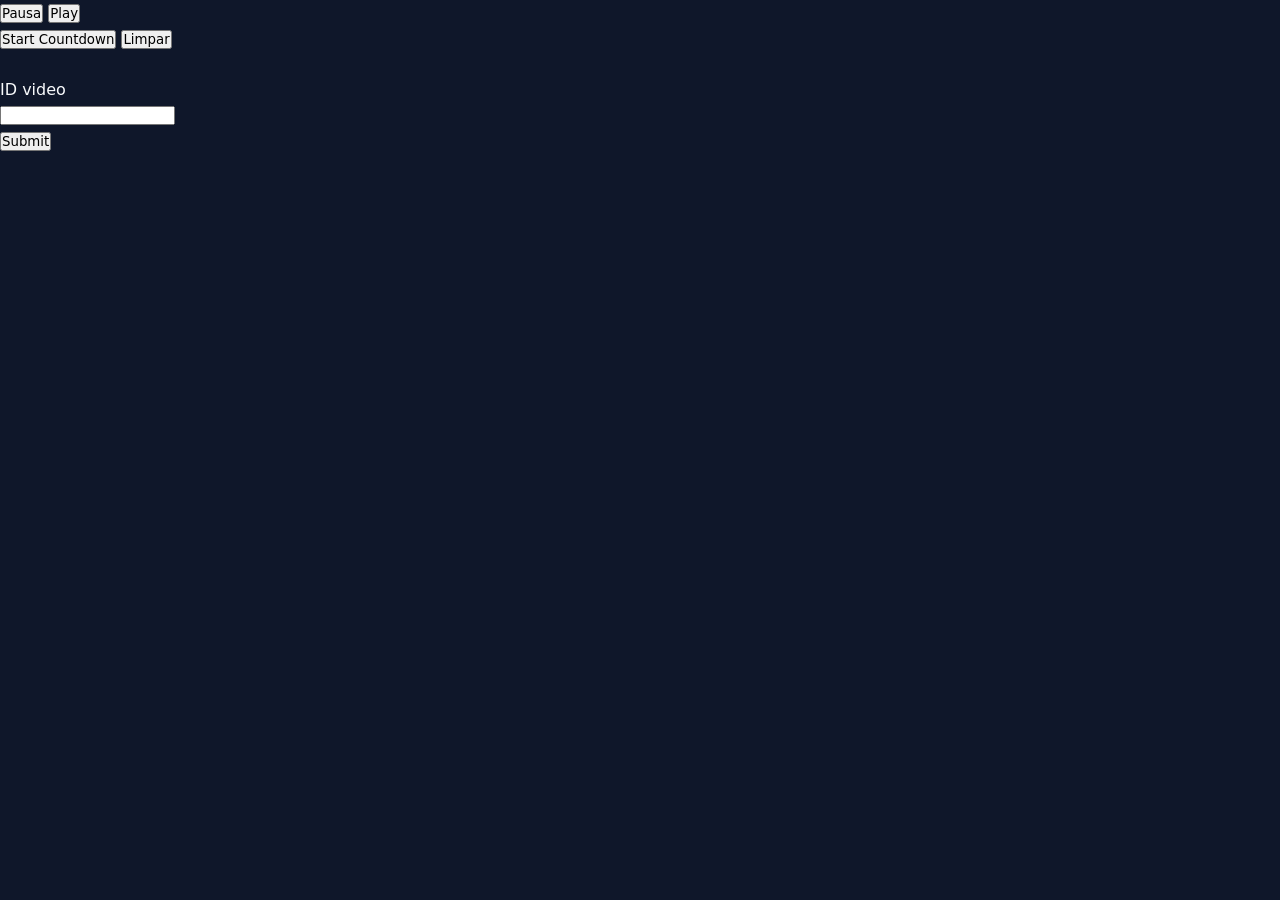
<file: youtube.html>
<!DOCTYPE html>
<html>
  <head>
      <meta charset="UTF-8">
      <meta name="viewport" content="width=device-width, initial-scale=1.0">
      <link rel="stylesheet" href="styles.css" />
  </head>  
  <body>
    <div>
      <!-- 1. The <iframe> (and video player) will replace this <div> tag. -->
      <div id="player"></div>
    </div>
    <div>
      <button onclick=pauseVideo()>Pausa</button>
      <button onclick=player.playVideo()>Play</button>
    </div>
    <div>
      <button onclick="startCountdown()">Start Countdown</button>
      <button onclick="limparLoop()">Limpar</button>  
    </div>  
    <p id="demo"></p>
    <br>
    <form id="inputId">
      <label for="fname">ID video</label><br>
      <input type="text" id="fname" name="fname"><br>
      <input type="submit" value="Submit">
    </form>    

    <script>

        var idVideo = "M_ONGazIFsg";

        const input = document.getElementById("inputId");

        input.addEventListener("submit", (e) => {

            e.preventDefault();
            const formData = new FormData(input);
            var listaForm = [];
            for (var obj of formData) {
                listaForm.push(obj);
            };         
            
            idVideo = listaForm[0][1];

            executar(idVideo);

            console.log("dddd")

        })



        let timer;
        let count = 0;
        let inicio;
        let seconds;
        let tempo;

        function startCountdown() {

        myDisplayer(count);

        if (count !== 0) {
            player.pauseVideo();
            clearInterval(timer);
            myDisplayer("Finished!");
            tempo = count;
            count = 0;
            player.seekTo(seconds=inicio);
        } else {

            player.playVideo();
            seconds = undefined;
            tempo = undefined;
            inicio = player.getCurrentTime();
            timer = setInterval(function() {
            count++;
            myDisplayer(count);
            }, 1000);          

        }       


        }


        // Function to display any text
        function myDisplayer(text) {
        let demo = document.getElementById("demo"); 
        demo.innerHTML = text;
        }        
        // 2. This code loads the IFrame Player API code asynchronously.
        var tag = document.createElement('script');

        tag.src = "https://www.youtube.com/iframe_api";
        var firstScriptTag = document.getElementsByTagName('script')[0];
        firstScriptTag.parentNode.insertBefore(tag, firstScriptTag);

        // 3. This function creates an <iframe> (and YouTube player)
        //    after the API code downloads.
        var player;
    
        function onYouTubeIframeAPIReady() {
        player = new YT.Player('player', {
            height: '390',
            width: '640',
            videoId: idVideo,
            playerVars: {
            'playsinline': 1
            },
            events: {
            'onReady': onPlayerReady,
            'onStateChange': onPlayerStateChange
            }
        });
        }

        // 4. The API will call this function when the video player is ready.
        function onPlayerReady(event) {
        event.target.playVideo();
        }

        // 5. The API calls this function when the player's state changes.
        //    The function indicates that when playing a video (state=1),
        //    the player should play for six seconds and then stop.

        function onPlayerStateChange(event) {
        if (event.data == YT.PlayerState.PLAYING && tempo) {
            setTimeout(seekTo, tempo * 1000);
            
        }
        }


        function pauseVideo() {
        player.pauseVideo();
        

        }
        
        function playVideo() {
        player.playVideo();
        

        }      

        function seekTo() {
        player.seekTo(seconds=inicio);
        player.pauseVideo();
        

        }

        function limparLoop() {

        tempo = undefined;
        count = 0;
        clearInterval(timer);
        myDisplayer("Limpado!");        
        
        }              



    </script>
  </body>
</html>
</file>
<file: styles.css>
/* Configurações Globais e Variáveis */
:root {
    --primary-color: #3b82f6;
    --bg-dark: #0f172a;
    --bg-card: #1e293b;
    --text-main: #f8fafc;
    --text-dim: #94a3b8;
    --accent: #10b981;
    --border: #334155;
}

* {
    margin: 0;
    padding: 0;
    box-sizing: border-box;
    font-family: 'Inter', system-ui, -apple-system, sans-serif;
}

html, body {
  height: 100%; /* Ensures the html element takes full height of the viewport */

}

body {
    background-color: var(--bg-dark);
    color: var(--text-main);
    overflow: hidden;
    min-height: 100vh;
    line-height: 1.6;
}

/* Navbar Moderna */
.navbar {
    display: flex;
    justify-content: space-between;
    align-items: center;
    background-color: var(--bg-card);
    padding: 1rem 2rem;
    border-bottom: 1px solid var(--border);
    top: 0;
    z-index: 100;
}

/* Formulário e Filtros */
.testForm {
    display: flex;
    gap: 15px;
    align-items: center;
}

fieldset {
    border: none;
}

.dropdown .dropbtn {
    background: var(--bg-dark);
    color: var(--text-main);
    padding: 8px 16px;
    border: 1px solid var(--border);
    border-radius: 6px;
    cursor: pointer;
    transition: 0.3s;
}

.dropbtn:hover {
    border-color: var(--primary-color);
}

/* Dropdown content (hidden by default) */
.dropdown-content {
    display: none;
    position: absolute;
    min-width: 160px;
    box-shadow: 0px 8px 16px 0px rgba(0,0,0,0.2);
    z-index: 1;
    background: var(--bg-dark);
    color: var(--text-dim);
    border: 1px solid var(--border);
    padding: 5px;
    border-radius: 4px;
    margin-bottom: 10px;
 
}


/* Show the dropdown menu on hover */
.dropdown:hover .dropdown-content {
  display: block;

}

.selector {
    background: var(--bg-dark);
    color: var(--text-main);
    border: 1px solid var(--border);
    padding: 5px;
    border-radius: 4px;
    margin-bottom: 10px;
    cursor: pointer;
    transition: 0.3s;

}

.selector:hover {
    border-color: var(--primary-color);
}

.selector option{
    background: var(--bg-dark);
    color: var(--text-dim);
    border: 1px solid var(--border);
    padding: 5px;
    border-radius: 4px;
    margin-bottom: 10px;
    cursor: pointer;

}

.submit {
    background-color: hsl(196 70 28);
    color: white;
    border: none;
    padding: 8px 20px;
    border-radius: 6px;
    font-weight: 600;
    cursor: pointer;
    transition: 0.3s;
}

.submit:hover {
    filter: brightness(1.4);
}

/* Upload de Arquivos */
.myfile {
    cursor: pointer;
    font-size: 0.8rem;
    color: var(--text-dim);
}

/* Tabs Estilizadas */
.tab {
    display: flex;
    background: var(--bg-dark);
    padding: 4px;
    border-radius: 8px;
}

.tablinks {
    background: transparent;
    color: var(--text-dim);
    border: none;
    padding: 6px 16px;
    border-radius: 6px;
    cursor: pointer;
    transition: 0.3s;
}

.tablinks:hover {
    color: white;
    filter: brightness(1.4);
}

.tablinks.active {
    background: var(--primary-color);
    color: white;
}

/* Layout Principal (Dashboard) */
.wrapper {
    display: grid;
    grid-template-columns: 1.5fr 1fr;
    padding: 1rem;
    margin: 0 auto;
    gap: 1rem;
    height: 75vh;

}

.graficos, .graficos_mapa {
    height: 100%;
    display: flex;
    flex-direction: column;
    gap: 1rem;
}


.graficos_1, .graficos_2 {
    display: grid;
    grid-template-columns: repeat(auto-fit, minmax(450px, 1fr));
    gap: 1rem;
}

.graficos_3 {
    display: grid;
    grid-template-columns: 2fr 1fr;
    gap: 1rem;
}

/* Containers de SVG */
.graficos_1 > div, .graficos_2 > div, .graficos_3 > div, .graficos_4 > div {
    background: var(--bg-card);
    padding: 1.5rem;
    border-radius: 12px;
    border: 1px solid var(--border);
    box-shadow: 0 4px 6px -1px rgba(0, 0, 0, 0.1);
}

svg {
    max-width: 100%;
    height: auto !important; /* Permite responsividade do D3 */
}

rect:hover {
    fill: hsl(196 70 88);
}

path:hover {
    fill: hsl(196 70 88);
}

/* Tabela de Dados */
.tabela {
    height: 100%;
    overflow-y: scroll;
    border: 1px solid var(--border);
    border-radius: 12px;
}

#mytable {
    width: 100%;
    border-collapse: collapse;    
    background: var(--bg-card);
    border-radius: 8px;

}

#mytable thead {
    position: sticky;
    top: -1px;
    border-radius: 12px;
    background: hsl(196 70 28);
}

#mytable th, #mytable td {
    padding: 12px 15px;
    text-align: left;
    cursor: pointer;
    border-bottom: 1px solid var(--bg-dark);
}

#mytable th {
    background-color: hsl(196 70 28);
    color: hsl(196 70 88);    
    font-weight: 600;
}

/* Responsividade Mobile */
@media (max-width: 768px) {

    body {
        overflow-y: scroll;
    }
    .navbar {
        flex-direction: column;
        gap: 1rem;
    }

    .wrapper, .graficos_1, .graficos_2 {
        grid-template-columns: 1fr;
    }

    .testForm {
        flex-wrap: wrap;
        justify-content: center;
    }


}
</file>
